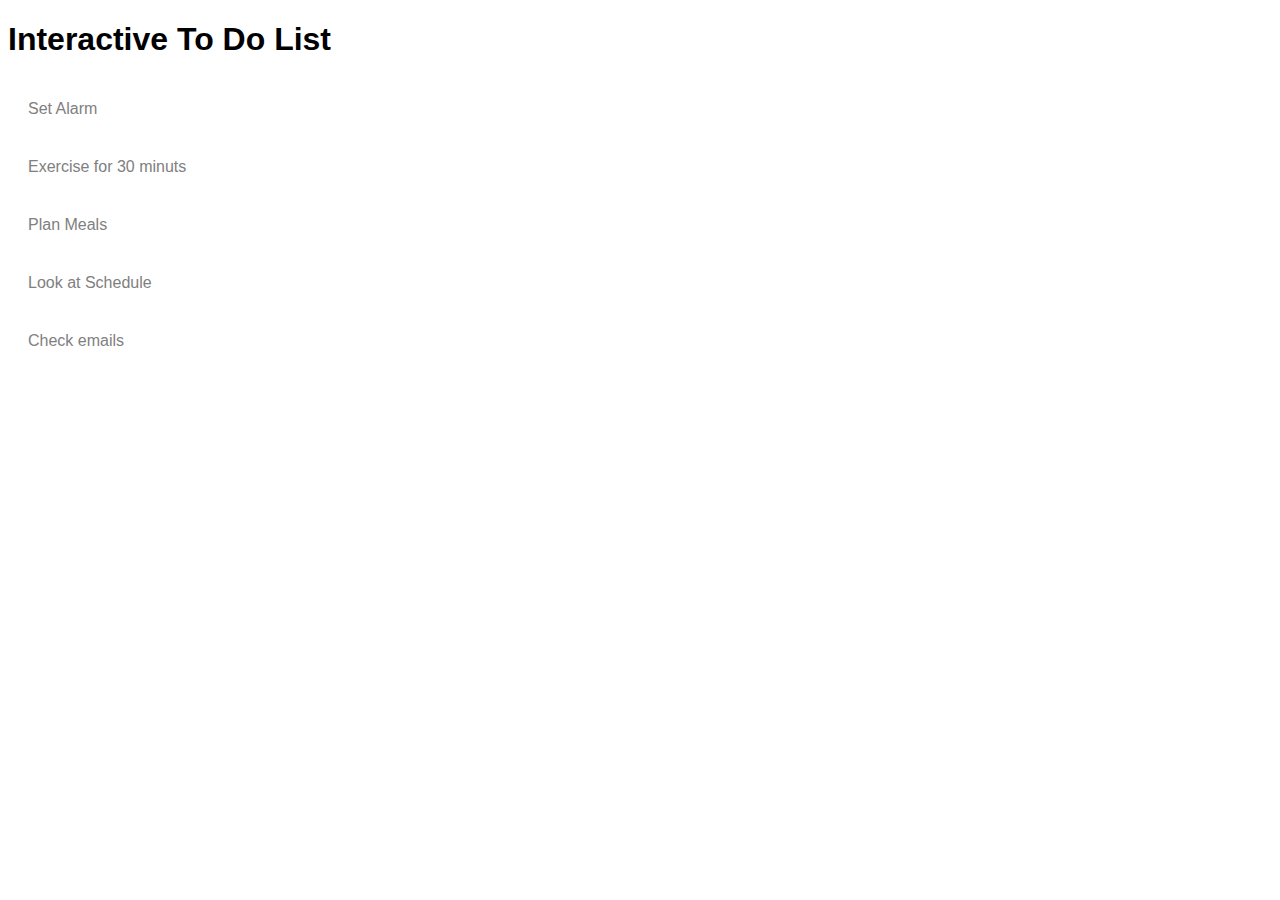
<file: tasks/todo-interactive/index.html>
<!DOCTYPE html>
<html lang="en">
<head>
  <meta charset="UTF-8">
  <meta name="viewport" content="width=device-width, initial-scale=1.0">
  <title>Document</title>
  <link rel="stylesheet" href="Style.css">
      <link rel="stylesheet" href="https://cdnjs.cloudflare.com/ajax/libs/font-awesome/6.5.2/css/all.min.css"> 

</head>
<body>
  <h1>Interactive To Do List</h1>

  <ul id="todo-list">
    <li onclick="toggleTask(this)">Set Alarm <span class="tick"><i class="fas fa-check"></i></span> </li>
    <li onclick="toggleTask(this)"> Exercise for 30 minuts<span class="tick"><i class="fas fa-check"></i></span></li>
    <li onclick="toggleTask(this)">Plan Meals <span class="tick"><i class="fas fa-check"></i></span></li>
    <li onclick="toggleTask(this)">Look at Schedule <span class="tick"><i class="fas fa-check"></i></span></li>
    <li onclick="toggleTask(this)">Check emails<span class="tick"><i class="fas fa-check"></i></span></li>
  </ul>

<!-- This is a new branch created to fix the PR issue -->


  <script src="script.js"></script>
</body>
</html>
</file>
<file: tasks/todo-interactive/Style.css>
body{
  font-family: Arial, Helvetica, sans-serif;
}

ul{
  padding: 0px;
}

li{
  padding: 20px;
  cursor: pointer;
  color: gray;
}

.tick{
  visibility: hidden;
}
</file>
